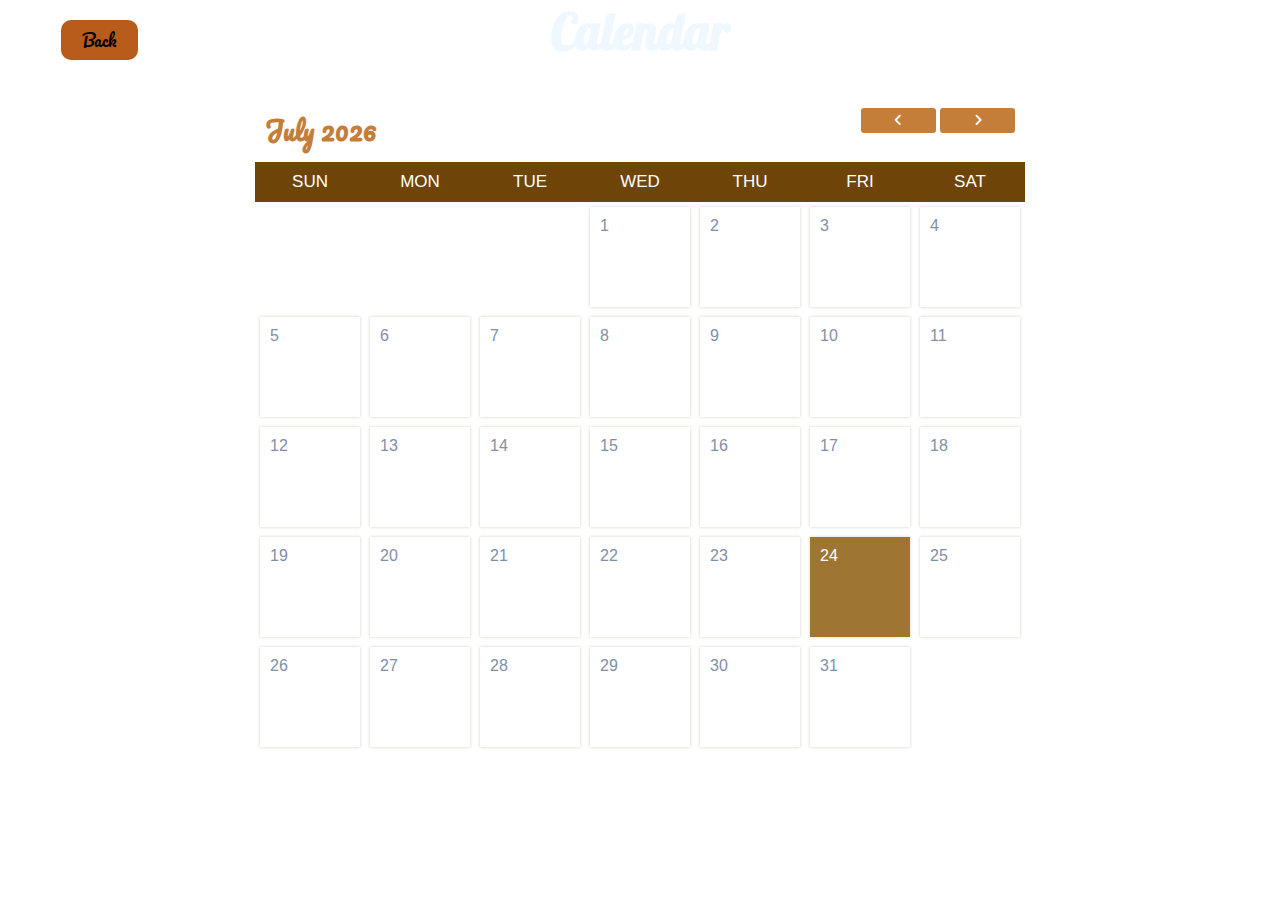
<file: screen_cal.html>
<!DOCTYPE html>
<html lang="en">
  <head>
    <meta charset="UTF-8" />
    <meta http-equiv="X-UA-Compatible" content="IE=edge" />
    <meta name="viewport" content="width=device-width, initial-scale=1.0" />
    <title>Calendar</title>
    <link rel="stylesheet" href="style_cal.css" />
    <link rel="stylesheet" href="https://cdnjs.cloudflare.com/ajax/libs/font-awesome/6.3.0/css/all.min.css" />
    <link href='https://fonts.googleapis.com/css?family=Pacifico' rel='stylesheet'>
    <link href='https://fonts.googleapis.com/css?family=Lobster' rel='stylesheet'>
  </head>
  <body>
    <div id="backHeader">
      <a href="index.html"><button id="back" style="margin-left: -490px;">Back</button></a>
      <h1 style="font-family: 'Lobster'; color: aliceblue; font-size: 50px; float: left;">Calendar</h1>
  </div>
    <br>
    <div class="container" >
      <div class="header">
        <div id="month"></div>
        <div>
          <button id="btnBack"><i class="fa fa-angle-left"></i></button>
          <button id="btnNext"><i class="fa fa-angle-right"></i></button>
        </div>
      </div>
      <div class="weekdays">
        <div>Sun</div>
        <div>Mon</div>
        <div>Tue</div>
        <div>Wed</div>
        <div>Thu</div>
        <div>Fri</div>
        <div>Sat</div>
      </div>
      <div id="calendar"></div>
    </div>
    <div id="modal"></div>
    <div id="addEvent">
      <h2>Add Event</h2>
      <input type="text" id="txtTitle" placeholder="Event Title" />
      <button id="btnSave">Save</button>
      <button class="btnClose">Close</button>
    </div>

    <div id="viewEvent">
      <h2>Event</h2>
      <p id="eventText">This is Sample Event</p>
      <button id="btnDelete">Delete</button>
      <button class="btnClose">Close</button>
    </div>
    <br>

    <script src="script_cal.js"></script>
  </body>
</html>
</file>
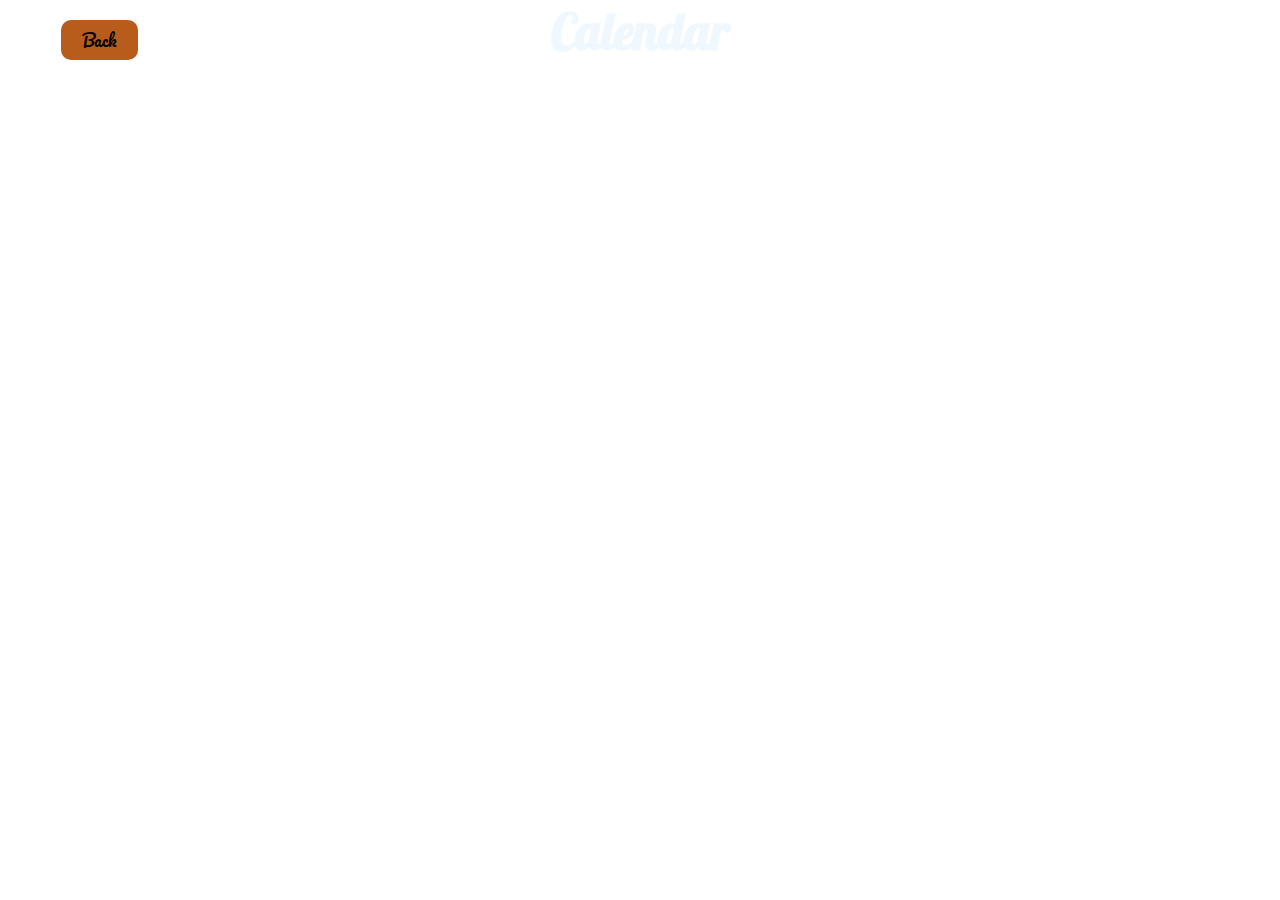
<file: screen_rp.html>
<!DOCTYPE html>
<html lang="en">
  <head>
    <meta charset="UTF-8" />
    <meta http-equiv="X-UA-Compatible" content="IE=edge" />
    <meta name="viewport" content="width=device-width, initial-scale=1.0" />
    <title>Research Papers</title>
    <link rel="stylesheet" href="style_cal.css" />
    <link rel="stylesheet" href="https://cdnjs.cloudflare.com/ajax/libs/font-awesome/6.3.0/css/all.min.css" />
    <link href='https://fonts.googleapis.com/css?family=Pacifico' rel='stylesheet'>
    <link href='https://fonts.googleapis.com/css?family=Lobster' rel='stylesheet'>
  </head>
  <body>
    <div id="backHeader">
      <a href="index.html"><button id="back" style="margin-left: -490px;">Back</button></a>
      <h1 style="font-family: 'Lobster'; color: aliceblue; font-size: 50px; float: left;">Calendar</h1>
  </div>


    
  </body>
</html>
</file>
<file: style_cal.css>
body{
    background-image: url('https://i0.wp.com/opiniojuris.org/wp-content/uploads/building-restaurant-dark-church-cathedral-place-of-worship-858793-pxhere.com_.jpg?fit=3264%2C1836');
    background-repeat: no-repeat;
    background-size: cover;
}

@import url("https://fonts.googleapis.com/css2?family=Poppins:wght@100;300;400;500;600;700;800&display=swap");

* {
  margin: 0;
  padding: 0;
  font-family: "Poppins", sans-serif;
}

body {

  display: grid;
  place-items: center;
}

.container {
  width: 770px;
  background-color: #fff;
}

.header {
  padding: 10px;
  display: flex;
  justify-content: space-between;
}

.header #month {
  color: #c47e39;
  font-size: 25px;
  font-weight: 600;
  font-family: 'Pacifico';
}

button {
  width: 75px;
  cursor: pointer;
  border: none;
  outline: none;
  padding: 5px;
  border-radius: 3px;
  color: white;
}

.header button {
  background-color: #c47e39;
}
.weekdays {
  width: 100%;
  display: flex;
  background-color: #6e4409;
  font-size: 17px;
  color: #fff;
  font-weight: 500;
}

.weekdays div {
  width: 100px;
  padding: 10px;
  text-align: center;
  text-transform: uppercase;
}

#calendar {
  width: 100%;
  margin: auto;
  display: flex;
  flex-wrap: wrap;
}

.day {
  width: 100px;
  height: 100px;
  padding: 10px;
  cursor: pointer;
  margin: 5px;
  box-sizing: border-box;
  box-shadow: 0px 0px 3px #cbd4c2;
  color: #7f8fa6;
  font-weight: 500;
  display: flex;
  flex-direction: column;
  justify-content: space-between;
}
.day:hover {
  background-color: rgba(112, 111, 211, 0.1);
  color: #706fd3;
}

#currentDay {
  background-color: #9e7532;
  color: #fff;
}

.event {
  font-size: 10px;
  padding: 3px;
  background-color: #3d3d3d;
  color: #fff;
  border-radius: 5px;
  max-height: 55px;
  overflow: hidden;
}

.event.holiday {
  background-color: palegreen;
  color: #3d3d3d;
}

.plain {
  cursor: default;
  box-shadow: none;
}

#modal {
  display: none;
  position: absolute;
  top: 0px;
  left: 0px;
  width: 100vw;
  height: 100vh;
  z-index: 10;
  background-color: rgba(0, 0, 0, 0.8);
}

#addEvent,
#viewEvent {
  display: none;
  width: 350px;
  background-color: #fff;
  padding: 25px;
  position: absolute;
  z-index: 20;
}

#addEvent h2,
#viewEvent h2 {
  font-weight: 500;
  margin-bottom: 10px;
}

#txtTitle {
  padding: 10px;
  width: 100%;
  box-sizing: border-box;
  margin-bottom: 25px;
  border-radius: 3px;
  outline: none;
  border: 1px solid #cbd4c2;
  font-size: 16px;
}

#btnSave {
  background-color: #2ed573;
}

.btnClose {
  background-color: #2f3542;
}

#viewEvent p {
  margin-bottom: 20px;
}

#btnDelete {
  background-color: #ea2027;
}

.error {
  border-color: #ea2027 !important;
}

#back {
  width: 77px;
  height: 40px;
  background-color: rgb(184, 92, 27);
  border-width: 1px;
  margin: 20px;
  color: black;
  border-radius: 10px;
  font-size: 16px;
  font-family: 'Pacifico';
}

#backHeader {
  display: flex;
}
</file>
